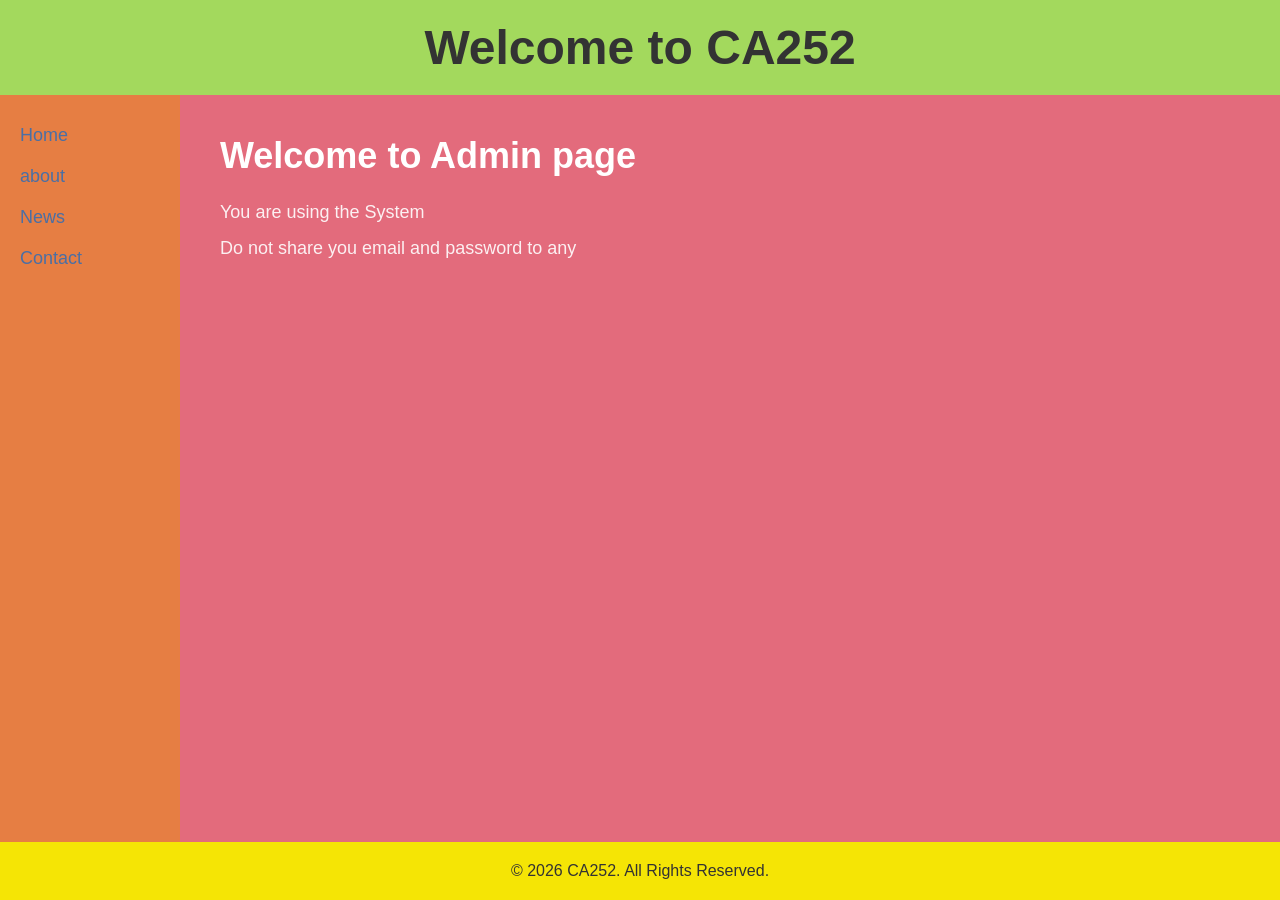
<file: index.html>
<!DOCTYPE html>
<html lang="en">
<head>
    <meta charset="UTF-8">
    <meta name="viewport" content="width=device-width, initial-scale=1.0">
    <title>Welcome to CA252</title>
    <link rel="stylesheet" href="style.css">
</head>
<body>

    <header>
        <h1>Welcome to CA252</h1>
    </header>

    <div class="wrapper">
        <nav class="nav">
            <a href="index.html">Home</a>
            <a href="about.html">about</a>
            <a href="news.html">News</a>
            <a href="contact.html">Contact</a>
        </nav>
        
        <main>
            <h1>Welcome to Admin page</h1>
            <p>You are using the System</p>
            <p>Do not share you email and password to any</p>
        </main>
    </div>

    <footer>
        <p>&copy; 2026 CA252. All Rights Reserved.</p>
    </footer>


</body>
</html>
</file>
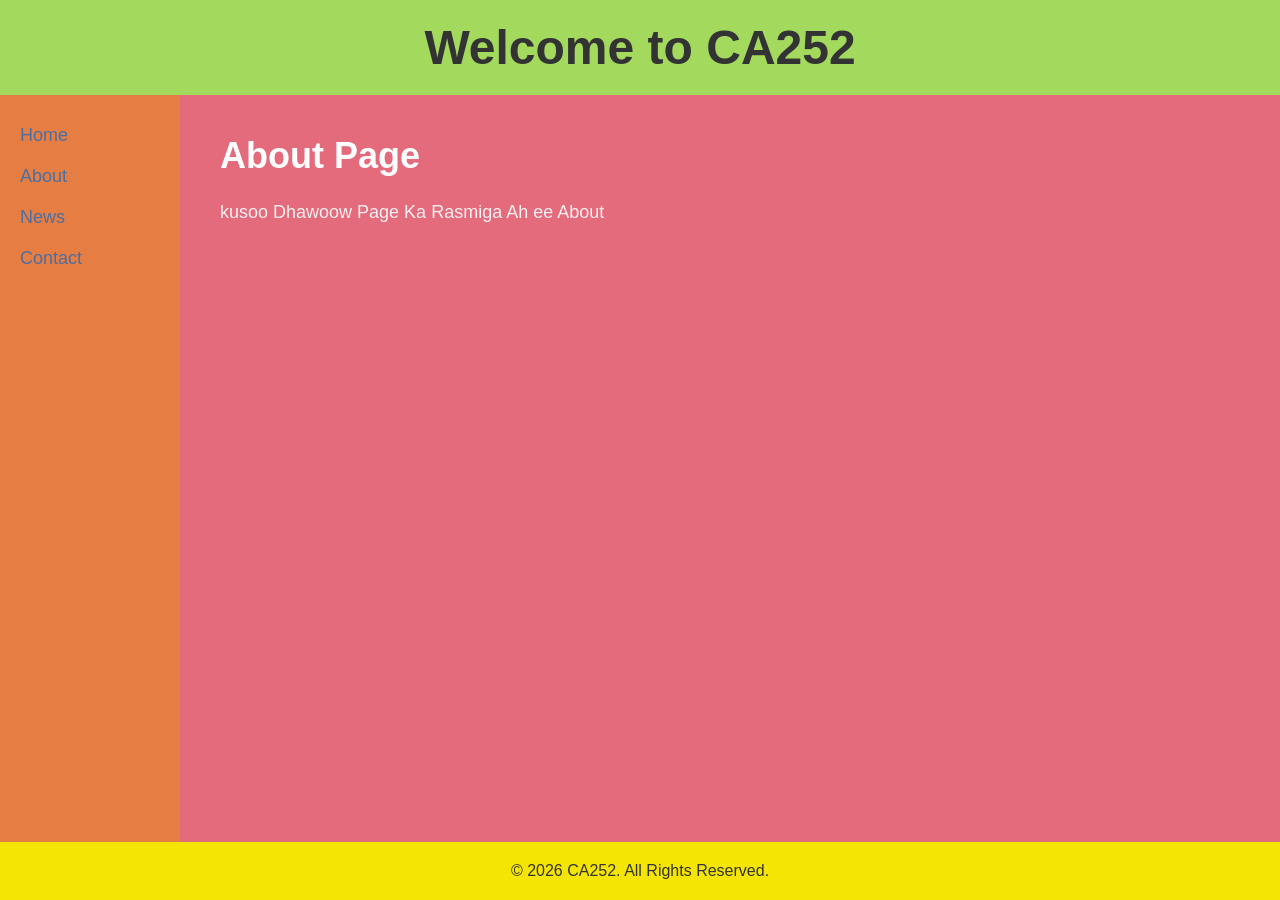
<file: about.html>
<!DOCTYPE html>
<html lang="en">
<head>
    <meta charset="UTF-8">
    <meta name="viewport" content="width=device-width, initial-scale=1.0">
    <title>About - CA252</title>
    <link rel="stylesheet" href="style.css">
</head>
<body>
    <header>
        <h1>Welcome to CA252</h1>
    </header>
    <div class="wrapper">
        <nav class="nav">
            <a href="index.html">Home</a>
            <a href="about.html">About</a>
            <a href="news.html">News</a>
            <a href="contact.html">Contact</a>
        </nav>
        <main>
            <h1>About Page</h1>
            <p>kusoo Dhawoow Page Ka Rasmiga Ah ee About </p>
        </main>
    </div>
    <footer>
        <p>&copy; 2026 CA252. All Rights Reserved.</p>
    </footer>
</body>
</html>
</file>
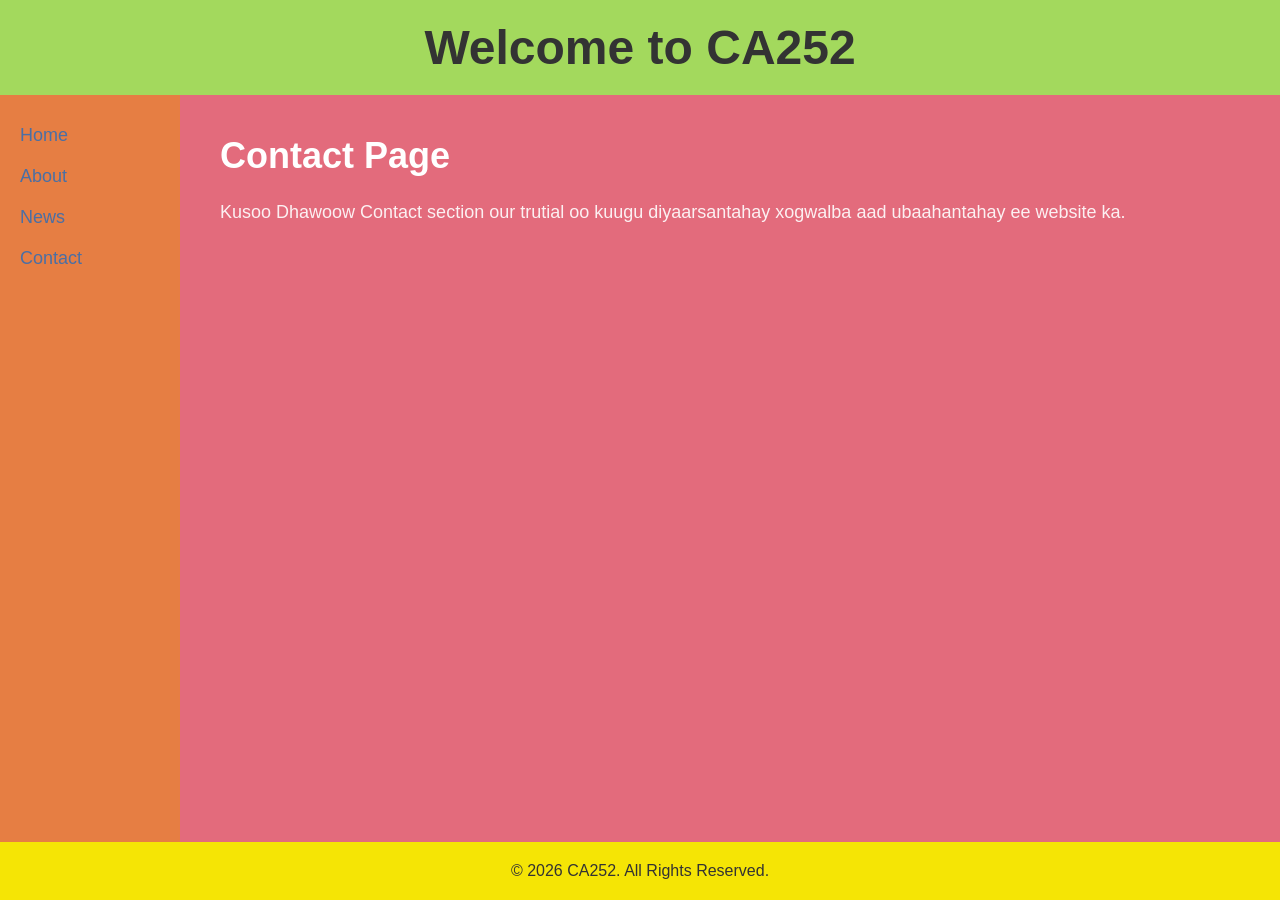
<file: contact.html>
<!DOCTYPE html>
<html lang="en">
<head>
    <meta charset="UTF-8">
    <meta name="viewport" content="width=device-width, initial-scale=1.0">
    <title>About - CA252</title>
    <link rel="stylesheet" href="style.css">
</head>
<body>
    <header>
        <h1>Welcome to CA252</h1>
    </header>
    <div class="wrapper">
        <nav class="nav">
            <a href="index.html">Home</a>
            <a href="about.html">About</a>
            <a href="news.html">News</a>
            <a href="contact.html">Contact</a>
        </nav>
        <main>
            <h1>Contact Page</h1>
            <p>Kusoo Dhawoow Contact section our trutial oo kuugu diyaarsantahay xogwalba aad ubaahantahay ee website ka.</p>
        </main>
    </div>
    <footer>
        <p>&copy; 2026 CA252. All Rights Reserved.</p>
    </footer>
</body>
</html>
</file>
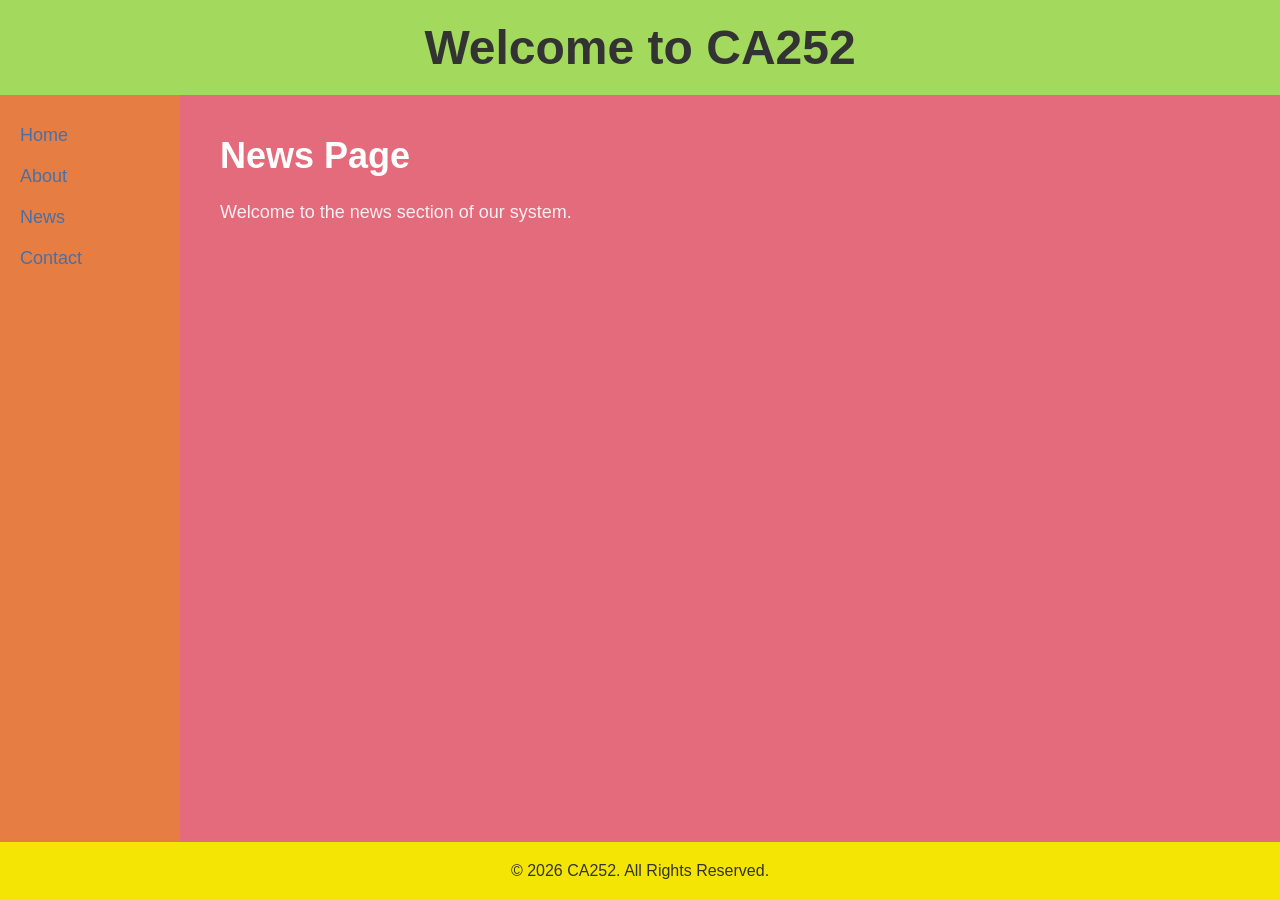
<file: news.html>
<!DOCTYPE html>
<html lang="en">
<head>
    <meta charset="UTF-8">
    <meta name="viewport" content="width=device-width, initial-scale=1.0">
    <title>About - CA252</title>
    <link rel="stylesheet" href="style.css">
</head>
<body>
    <header>
        <h1>Welcome to CA252</h1>
    </header>
    <div class="wrapper">
        <nav class="nav">
            <a href="index.html">Home</a>
            <a href="about.html">About</a>
            <a href="news.html">News</a>
            <a href="contact.html">Contact</a>
        </nav>
        <main>
            <h1>News Page</h1>
            <p>Welcome to the news section of our system.</p>
        </main>
    </div>
    <footer>
        <p>&copy; 2026 CA252. All Rights Reserved.</p>
    </footer>
</body>
</html>
</file>
<file: style.css>
* {
    margin: 0;
    padding: 0;
    box-sizing: border-box;
    font-family: sans-serif;
}

body {
    display: flex;
    flex-direction: column;
    min-height: 100vh;
    background-color: #f0f0f0;
}

header {
    background-color: #a3d95d;
    color: #333333;
    text-align: center;
    padding: 20px;
    font-size: 24px;
}

.wrapper {
    display: flex;
    flex: 1;
}

.nav {
    background-color: #e67e43;
    width: 180px;
    padding: 30px 20px;
    display: flex;
    flex-direction: column;
    gap: 20px;
}

.nav a {
    color: #4a6fa5;
    text-decoration: none;
    font-size: 22px;
    font-weight: 500;
    transition: color 0.3s ease;
    display: 10px 0;
    font-size: 18px;
    width: 100%;
}

.nav a:hover {
    color: rgb(51, 215, 9);
    background-color: white;
    padding: 5px;
    border-radius: 10px;
}

main {
    background-color: #e36b7c;
    color: white;
    flex: 1;
    padding: 40px;
}

main h1 {
    font-size: 36px;
    margin-bottom: 25px;
    font-weight: bold;
}

main p {
    font-size: 18px;
    margin-bottom: 15px;
    opacity: 0.9;
}

footer {
    background-color: #f5e505;
    color: #333333;
    text-align: center;
    padding: 20px;
    font-size: 16px;
}
</file>
